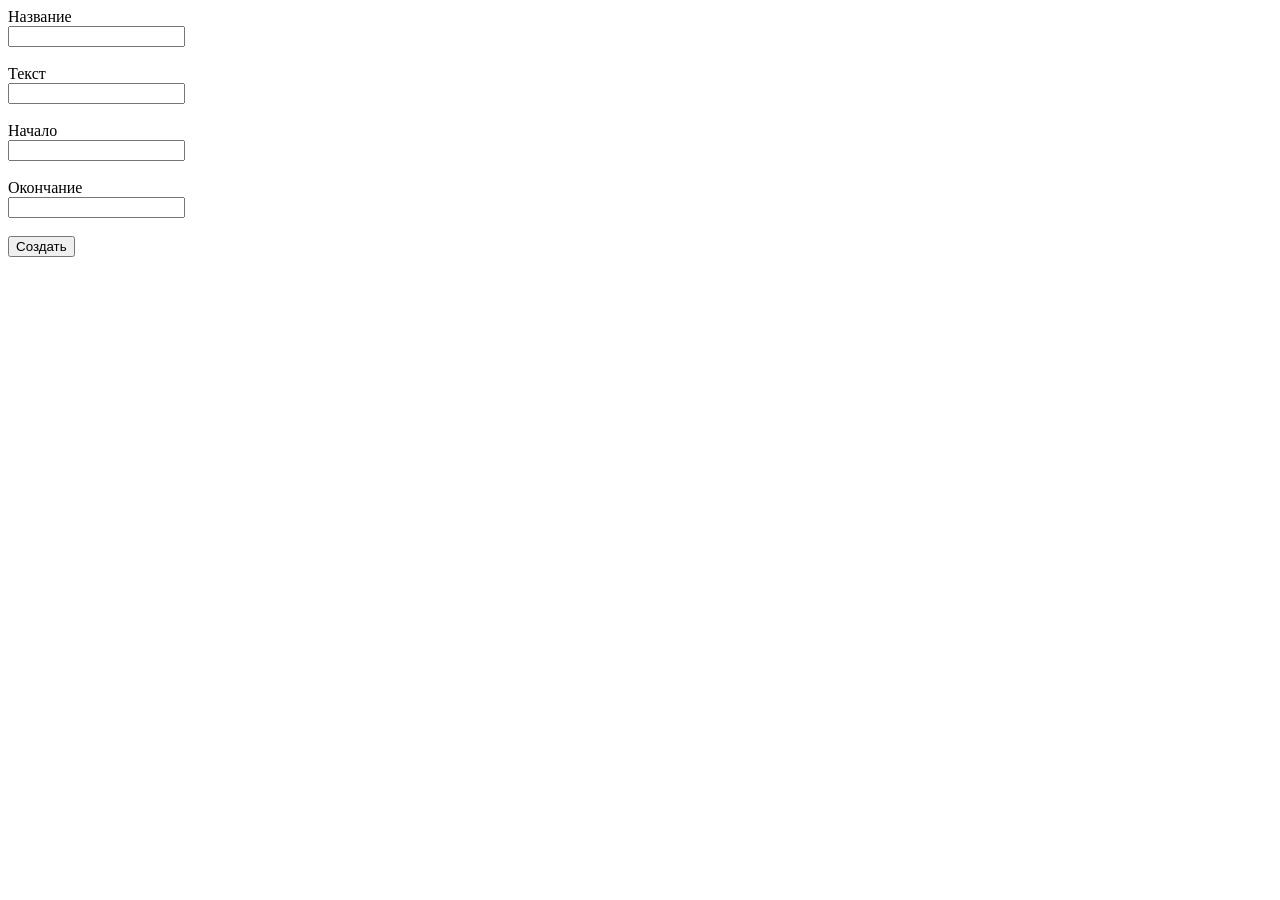
<file: view/create.html>
<!DOCTYPE html>
<html lang="en">
<head>
    <meta charset="UTF-8">
    <meta name="viewport" content="width=device-width, initial-scale=1.0">
    <title>Document</title>
</head>
<body>
    <form action="" method="post">
        <label for="">Название</label><br>
        <input type="text" name="name"><br><br>
        
        <label for="">Текст</label><br>
        <input type="text" name="text"><br><br>

        <label for="">Начало</label><br>
        <input type="text" name="start"><br><br>

        <label for=""></label>Окончание<br>
        <input type="text" name="end"><br><br>

        <input type="submit" value="Создать">
    </form>
</body>
</html>
</file>
